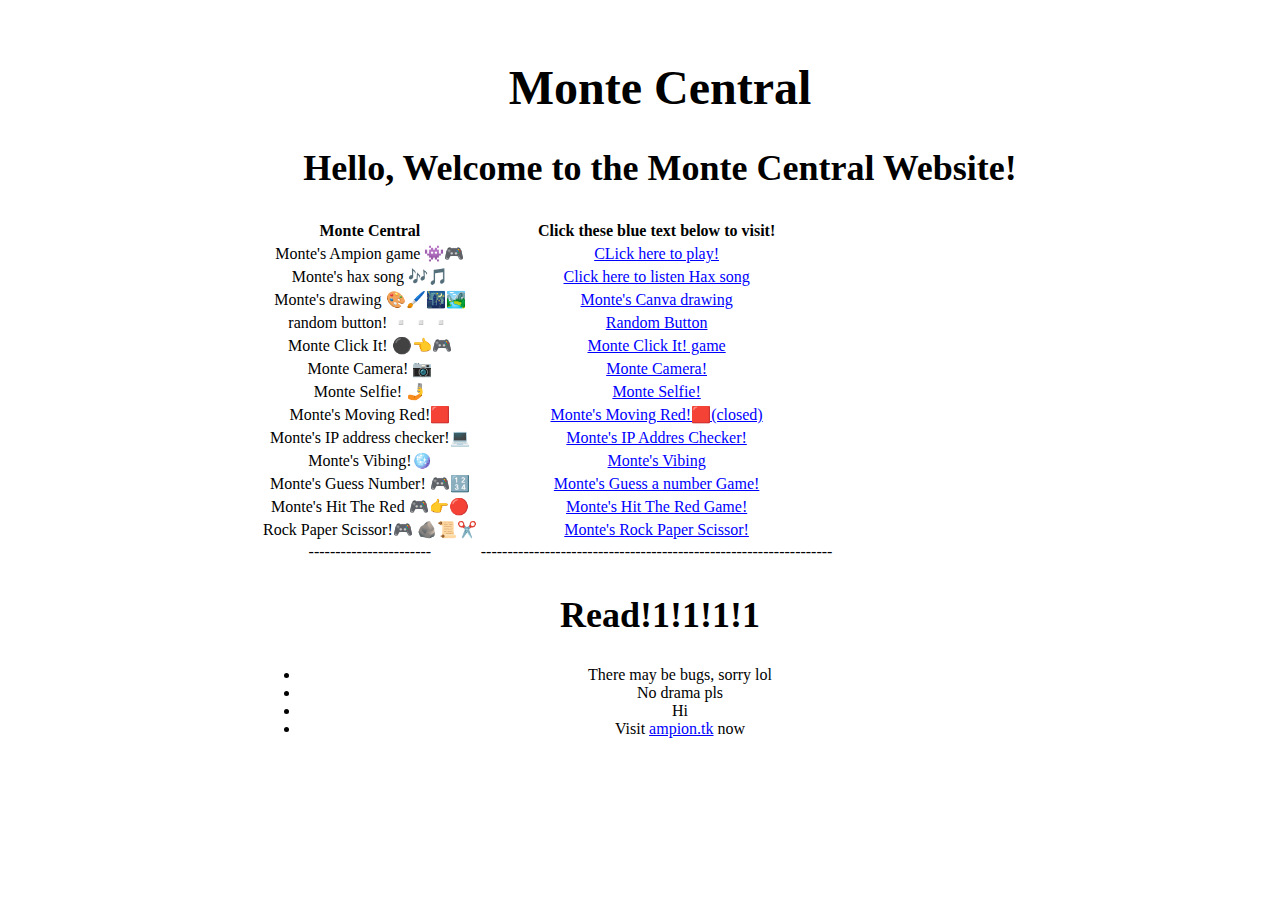
<file: index.html>
<html>
  <head>
    <link rel="stylesheet" href="style.css">
    <title>Monte Central</title>
  </head>
  <body>
    <style>
       body {
      background-image: url('https://phuwatthepro.github.io/montetesting/ab1.png');
      background-repeat: repeat;
      background-size: contain;
      background-position: top bottom;
      }
    </style>
    <div class="square2"></div>
    <div class="center">
      <div class="square">
    <h1 id="montetesing">Monte Central</h1>
    <h2 id="hello-welcome-to-monte-testing-website-">Hello, Welcome to the Monte Central Website!</h2>

    <table>
      <thead>
        <tr>
          <th>Monte Central</th>
          <th>Click these blue text below to visit!</th>
        </tr>
      </thead>
      <tbody>
        <tr>
          <td>Monte&#39;s Ampion game 👾🎮</td>
          <td>
            <a href="/montetesting/ampiongamestetris">CLick here to play!</a>
          </td>
        </tr>
        <tr>
          <td>Monte&#39;s hax song 🎶🎵</td>
          <td>
            <a href="/montetesting/Haxsong.mp3" target="_blank">Click here to listen Hax song</a>
          </td>
        </tr>
        <tr>
          <td>Monte&#39;s drawing 🎨🖌️🌃🏞️</td>
          <td>
            <a href="/montetesting/montecanva2">Monte&#39;s Canva drawing</a>
          </td>
        </tr>
        <tr>
          <td>random button! ▫️▫️▫️</td>
          <td>
            <a href="/montetesting/randombuttons">Random Button</a>
          </td>
        </tr>
        <tr>
          <td>Monte Click It! ⚫️👈🎮</td>
          <td>
            <a href="/montetesting/monteclickitgame">Monte Click It! game</a>
          </td>
        </tr>
        <tr>
          <td>Monte Camera! 📷</td>
          <td>
            <a href="/montetesting/montecamera">Monte Camera!</a>
          </td>
        </tr>  
        <tr>
          <td>Monte Selfie! 🤳</td>
          <td>
            <a href="/montetesting/montecameraselfie">Monte Selfie!</a>
          </td>
        </tr>
        <tr>
          <td>Monte's Moving Red!🟥</td>
          <td>
            <a href="">Monte's Moving Red!🟥(closed)</a>
          </td>
        </tr>
        <tr>
          <td>Monte's IP address checker!💻</td>
          <td>
            <a href="/montetesting/monteipaddress">Monte's IP Addres Checker!</a>
          </td>
        </tr>
         <tr>
          <td>Monte's Vibing!🪩</td>
          <td>
            <a href="/montetesting/montevibing/montevibing">Monte's Vibing</a>
          </td>
        </tr>
         <tr>
          <td>Monte's Guess Number! 🎮🔢</td>
          <td>
            <a href="/montetesting/guessnumber">Monte's Guess a number Game!</a>
          </td>
        </tr>
        <tr>
          <td>Monte's Hit The Red 🎮👉🔴</td>
          <td>
            <a href="/montetesting/hitthered/hitthered">Monte's Hit The Red Game!</a>
          </td>
        </tr>
        <tr>
          <td>Rock Paper Scissor!🎮 🪨📜✂️</td>
          <td>
            <a href="/montetesting/rockpaperscissor">Monte's Rock Paper Scissor!</a>
          </td>
        </tr>
        <tr>
          <td>-----------------------</td>
          <td>------------------------------------------------------------------</td>
        </tr>
      </tbody>
    </table>
    <h2 id="read-1-1-1-1">Read!1!1!1!1</h2>
    <ul>
      <li>There may be bugs, sorry lol</li>
      <li>No drama pls</li>
      <li>Hi</li>
      <li>Visit <a href="https://ampion.tk">ampion.tk</a> now</li>
    </ul>
  </body>
</html>
</file>
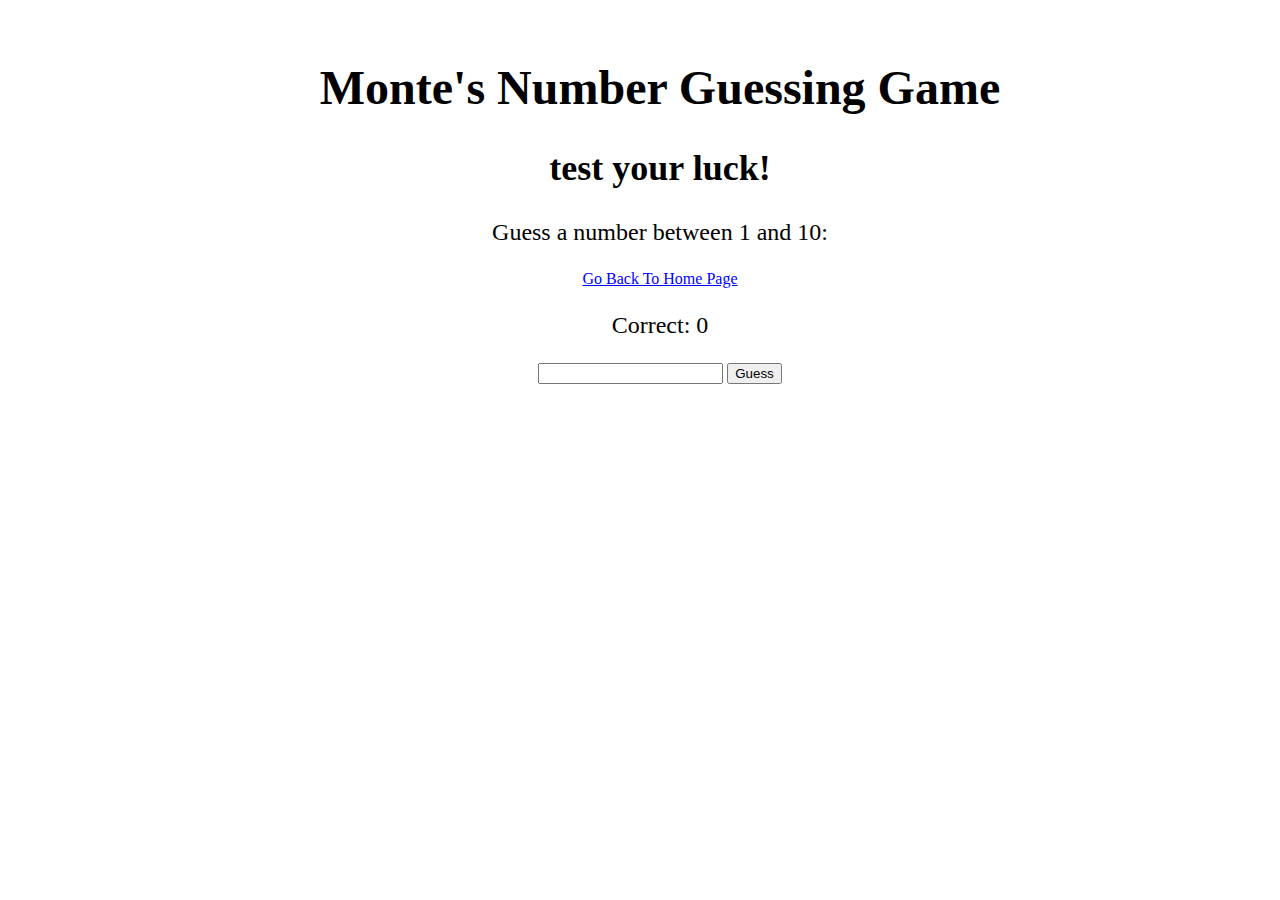
<file: guessnumber.html>
<html> 
  <link rel="stylesheet" href="style.css">
  <link rel="stylesheet" href="extra.css">
  <head>
    <title>Number Guessing Game</title>
     <div class="square2"></div>
    <div class="center">
      <div class="square">
     <h1> Monte's Number Guessing Game</h1>
    <h2>test your luck!</h2>
    <p>Guess a number between 1 and 10:</p>
    <a href="./">Go Back To Home Page</a>
  </head>
  <body>
    <p>Correct: <span id="correct">0</span></p>
    <input type="text" id="guess">
    <button id="button">Guess</button>
    <p id="result"></p>

    <script>
      const button = document.getElementById("button");
      const result = document.getElementById("result");
      const correct = document.getElementById("correct");

      // Get the correct counter value from localStorage
      let correctCount = localStorage.getItem("correctCount");
      if (correctCount == null) {
        correctCount = 0;
      }
      correct.textContent = correctCount;

      button.addEventListener("click", function() {
        const guess = document.getElementById("guess").value;
        const number = Math.floor(Math.random() * 10) + 1;
        if (guess == number) {
          result.textContent = "Correct!";
          correctCount++;
          correct.textContent = correctCount;
          localStorage.setItem("correctCount", correctCount);
        } else {
          result.textContent = `Wrong! The correct number was ${number}.`;
        }
      });
    </script>
  </body>
</html>
</file>
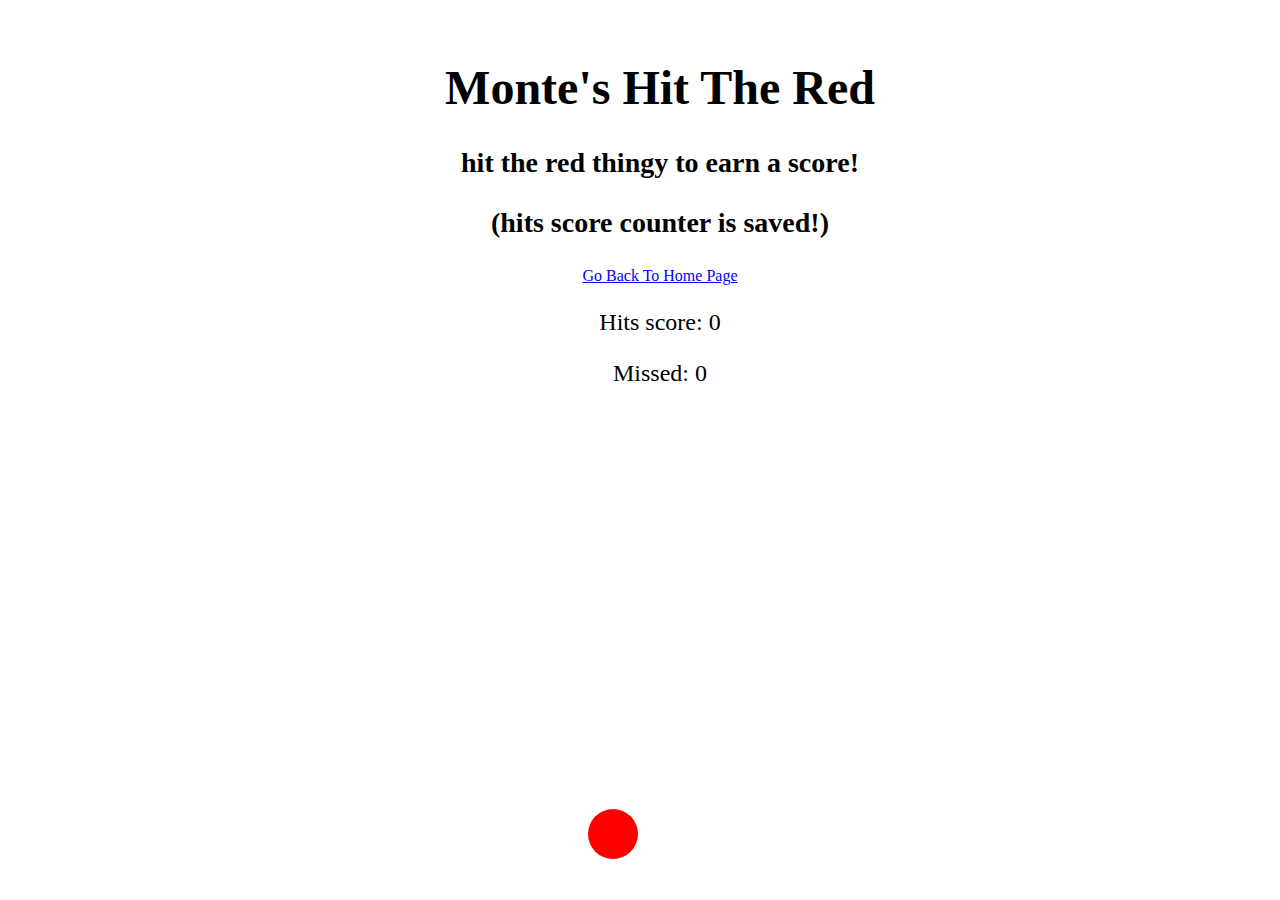
<file: hitthered.html>
<html>
  <link rel="stylesheet" href="style.css">
  <link rel="stylesheet" href="extra.css">
  <head>
    <title>Target Practice</title>
  </head>
  <body>
      <div class="square2"></div>
    <div class="center">
      <div class="square">
    <h1>Monte's Hit The Red</h1>
    <h3>hit the red thingy to earn a score!</h3>
    <h3>(hits score counter is saved!)</h3>
    <a href="./">Go Back To Home Page</a>
    <p>Hits score: <span id="hits">0</span></p>
    <p>Missed: <span id="misses">0</span></p>
    <div id="target"></div>

    <script>
      const target = document.getElementById("target");
      const hits = document.getElementById("hits");
      const misses = document.getElementById("misses");

      let targetX = Math.floor(Math.random() * window.innerWidth);
      let targetY = Math.floor(Math.random() * window.innerHeight);
      target.style.left = `${targetX}px`;
      target.style.top = `${targetY}px`;

      // Get the hits and misses counters from localStorage
      let hitsCount = localStorage.getItem("hitsCount");
      if (hitsCount == null) {
        hitsCount = 0;
      }
      hits.textContent = hitsCount;

      let missesCount = localStorage.getItem("missesCount");
      if (missesCount == null) {
        missesCount = 0;
      }
      misses.textContent = missesCount;

      target.addEventListener("click", function() {
        hitsCount++;
        hits.textContent = hitsCount;
        localStorage.setItem("hitsCount", hitsCount);
        targetX = Math.floor(Math.random() * window.innerWidth);
        targetY = Math.floor(Math.random() * window.innerHeight);
        target.style.left = `${targetX}px`;
        target.style.top = `${targetY}px`;
      });

      window.addEventListener("click", function(event) {
        if (event.target != target) {
          missesCount++;
          misses.textContent = missesCount;
          localStorage.setItem("missesCount", missesCount);
        }
      });
    </script>
  </body>
</html>
</file>
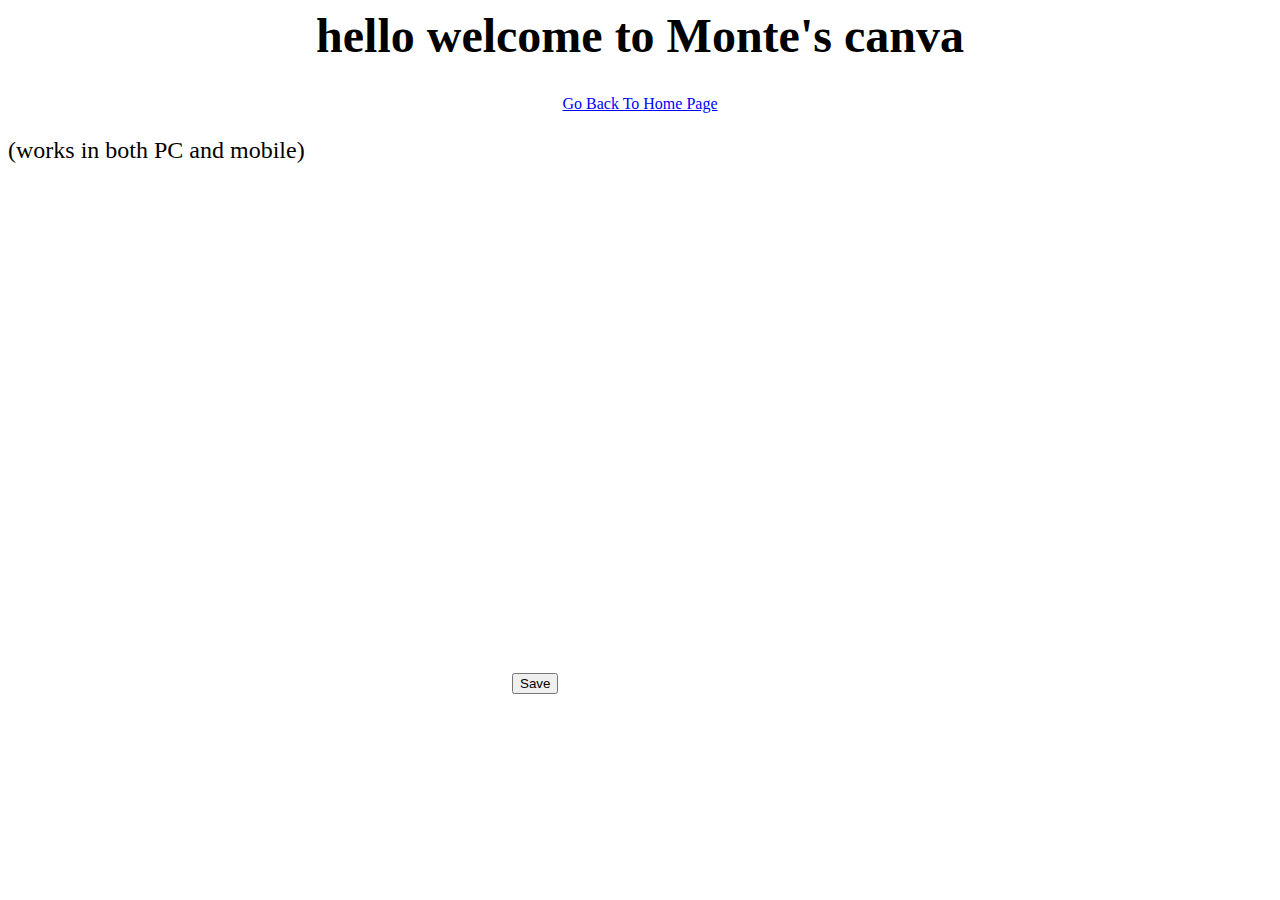
<file: montecanva2.html>
<html>
  <link rel="stylesheet" href="style.css">
  <link rel="stylesheet" href="extra.css">
  <head>
    <title>Monte Drawing</title>
    <h1>hello welcome to Monte's canva</h1>
    <a href="./">Go Back To Home Page</a>
    <p>(works in both PC and mobile)</p>
  </head>
  <body>
    <canvas id="drawing" width="500" height="500"></canvas>
    <button id="save">Save</button>

    <script>
      const canvas = document.getElementById("drawing");
      const context = canvas.getContext("2d");
      let isDrawing = false;
      let lastX = 0;
      let lastY = 0;

      canvas.addEventListener("mousedown", function(e) {
        isDrawing = true;
        lastX = e.offsetX;
        lastY = e.offsetY;
      });

      canvas.addEventListener("mousemove", function(e) {
        if (isDrawing) {
          context.beginPath();
          context.moveTo(lastX, lastY);
          context.lineTo(e.offsetX, e.offsetY);
          context.stroke();
          lastX = e.offsetX;
          lastY = e.offsetY;
        }
      });

      canvas.addEventListener("mouseup", function() {
        isDrawing = false;
      });

      canvas.addEventListener("mouseout", function() {
        isDrawing = false;
      });

      // Add touch event handlers for mobile devices
      canvas.addEventListener("touchstart", function(e) {
        isDrawing = true;
        lastX = e.touches[0].clientX - canvas.offsetLeft;
        lastY = e.touches[0].clientY - canvas.offsetTop;
      });

      canvas.addEventListener("touchmove", function(e) {
        if (isDrawing) {
          context.beginPath();
          context.moveTo(lastX, lastY);
          context.lineTo(e.touches[0].clientX - canvas.offsetLeft, e.touches[0].clientY - canvas.offsetTop);
          context.stroke();
          lastX = e.touches[0].clientX - canvas.offsetLeft;
          lastY = e.touches[0].clientY - canvas.offsetTop;
        }
      });

      canvas.addEventListener("touchend", function() {
        isDrawing = false;
      });

      const saveButton = document.getElementById("save");
      saveButton.addEventListener("click", function() {
        const image = canvas.toDataURL();
        window.open(image, "Drawing");
      });
    </script>
  </body>
</html>
</file>
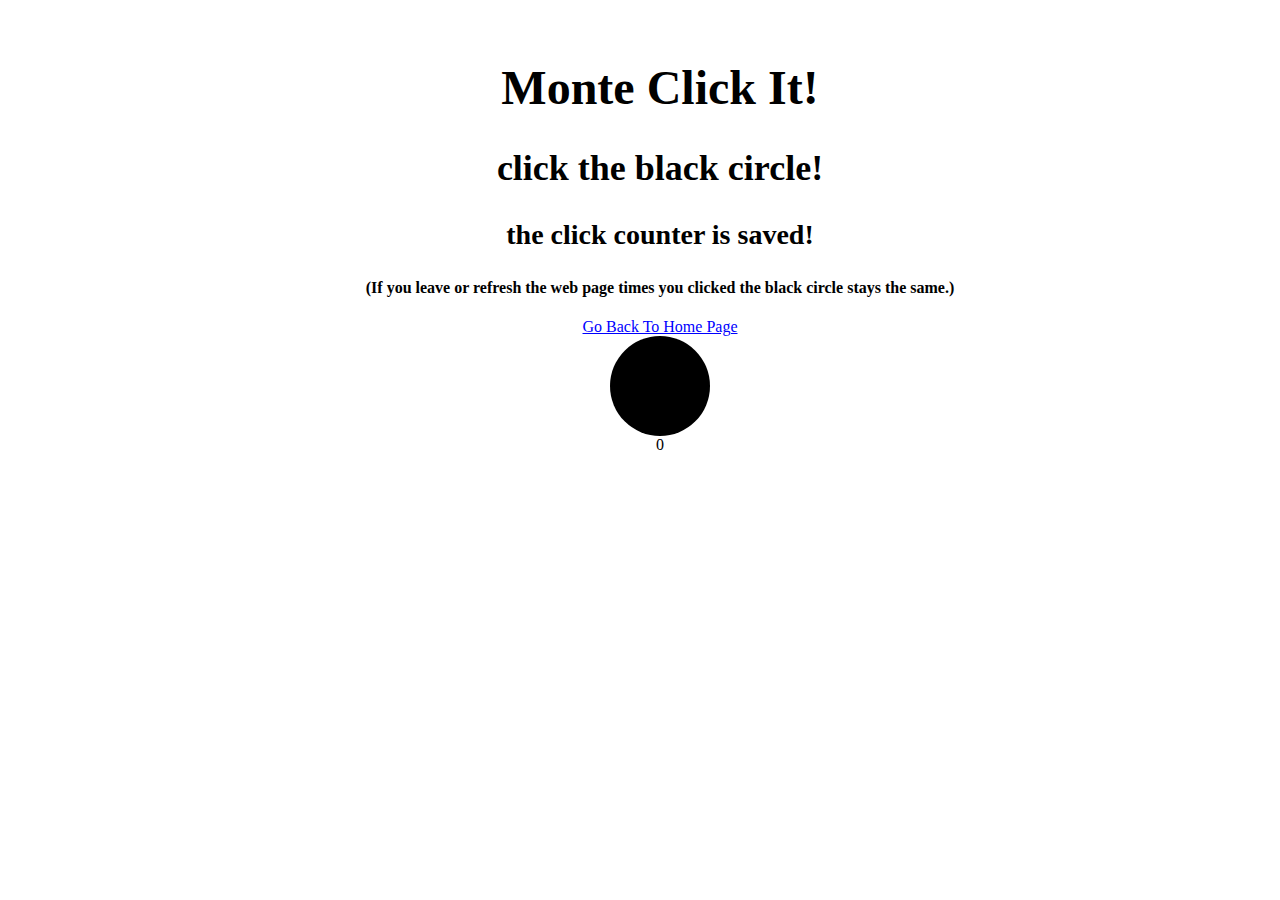
<file: monteclickitgame.html>
<html>
  <head>
     <div class="square2"></div>
    <div class="center">
      <div class="square">
    <title>Monte Click It!</title>
    <link rel="stylesheet" href="style.css">
    <link rel="stylesheet" href="extra.css">
    <h1>Monte Click It!</h1>
    <h2>click the black circle!</h2>
    <h3>the click counter is saved!</h3>
    <h4>(If you leave or refresh the web page times you clicked the black circle stays the same.)</h4>
    <a href="./">Go Back To Home Page</a>
  </head>
  <body>
    <div id="circle" onclick="incrementCounter()"></div>
    <div id="counter">0</div>
    <script>
      let count = 0;
      function incrementCounter() {
        count += 1;
        document.getElementById("counter").innerHTML = count;
        setCookie("counter", count, 365);
      }
      function setCookie(name, value, days) {
        var expires = "";
        if (days) {
          var date = new Date();
          date.setTime(date.getTime() + (days*24*60*60*1000));
          expires = "; expires=" + date.toUTCString();
        }
        document.cookie = name + "=" + (value || "")  + expires + "; path=/";
      }
      function getCookie(name) {
        var nameEQ = name + "=";
        var ca = document.cookie.split(';');
        for(var i=0;i < ca.length;i++) {
          var c = ca[i];
          while (c.charAt(0)==' ') c = c.substring(1,c.length);
          if (c.indexOf(nameEQ) == 0) return c.substring(nameEQ.length,c.length);
        }
        return null;
      }
      window.onload = function() {
        let storedValue = getCookie("counter");
        if (storedValue) {
          count = parseInt(storedValue);
          document.getElementById("counter").innerHTML = count;
        }
      }
    </script>
  </body>
</html>
</file>
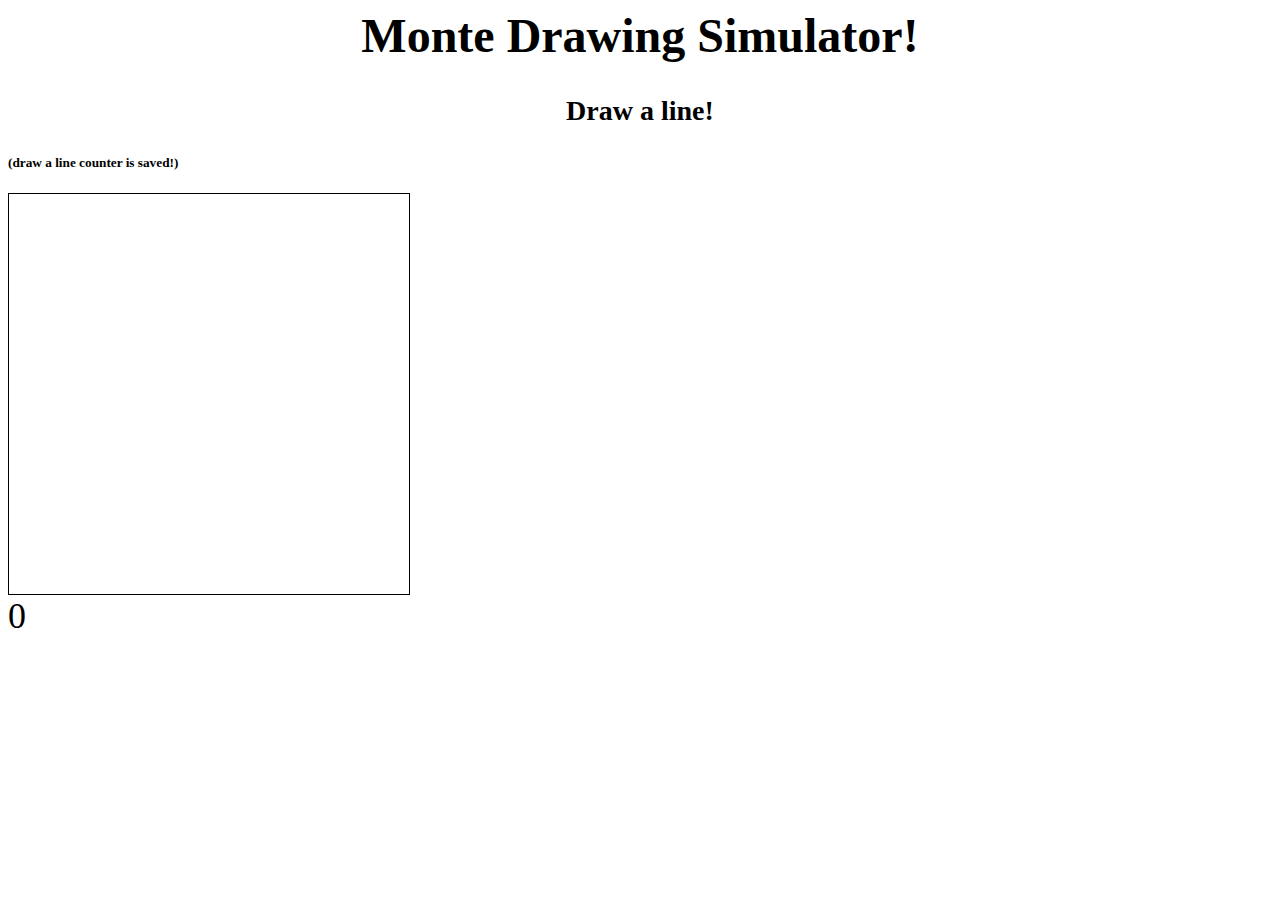
<file: montedrawingsimulator.html>
<html>
  <head>
    <title>Draw on the Canvas</title>
    <link rel="stylesheet" href="style.css">
    <h1>Monte Drawing Simulator!</h1>
    <h3>Draw a line!</h3>
    <h5>(draw a line counter is saved!)</h5>
    <style>
      #canvas {
        border: 1px solid black;
      }
      #counter {
        font-size: 36px;
      }
    </style>
  </head>
  <body>
    <canvas id="canvas" width="400" height="400"></canvas>
    <div id="counter">0</div>
    <script>
      let count = 0;
      let canvas = document.getElementById("canvas");
      let context = canvas.getContext("2d");
      let isDrawing = false;
      let lastX = 0;
      let lastY = 0;

      canvas.addEventListener("mousedown", function(event) {
        isDrawing = true;
        lastX = event.offsetX;
        lastY = event.offsetY;
      });

      canvas.addEventListener("mousemove", function(event) {
        if (isDrawing) {
          let currentX = event.offsetX;
          let currentY = event.offsetY;
          context.beginPath();
          context.moveTo(lastX, lastY);
          context.lineTo(currentX, currentY);
          context.stroke();
          lastX = currentX;
          lastY = currentY;
          count += 1;
          document.getElementById("counter").innerHTML = count;
          setCookie("counter", count, 365);
        }
      });

      canvas.addEventListener("mouseup", function(event) {
        isDrawing = false;
      });

      function setCookie(name, value, days) {
        var expires = "";
        if (days) {
          var date = new Date();
          date.setTime(date.getTime() + (days*24*60*60*1000));
          expires = "; expires=" + date.toUTCString();
        }
        document.cookie = name + "=" + (value || "")  + expires + "; path=/";
      }
      function getCookie(name) {
        var nameEQ = name + "=";
        var ca = document.cookie.split(';');
        for(var i=0;i < ca.length;i++) {
          var c = ca[i];
          while (c.charAt(0)==' ') c = c.substring(1,c.length);
          if (c.indexOf(nameEQ) == 0) return c.substring(nameEQ.length,c.length);
        }
        return null;
      }
      window.onload = function() {
        let storedValue = getCookie("counter");
        if (storedValue) {
          count = parseInt(storedValue);
          document.getElementById("counter");
        }
      }
</file>
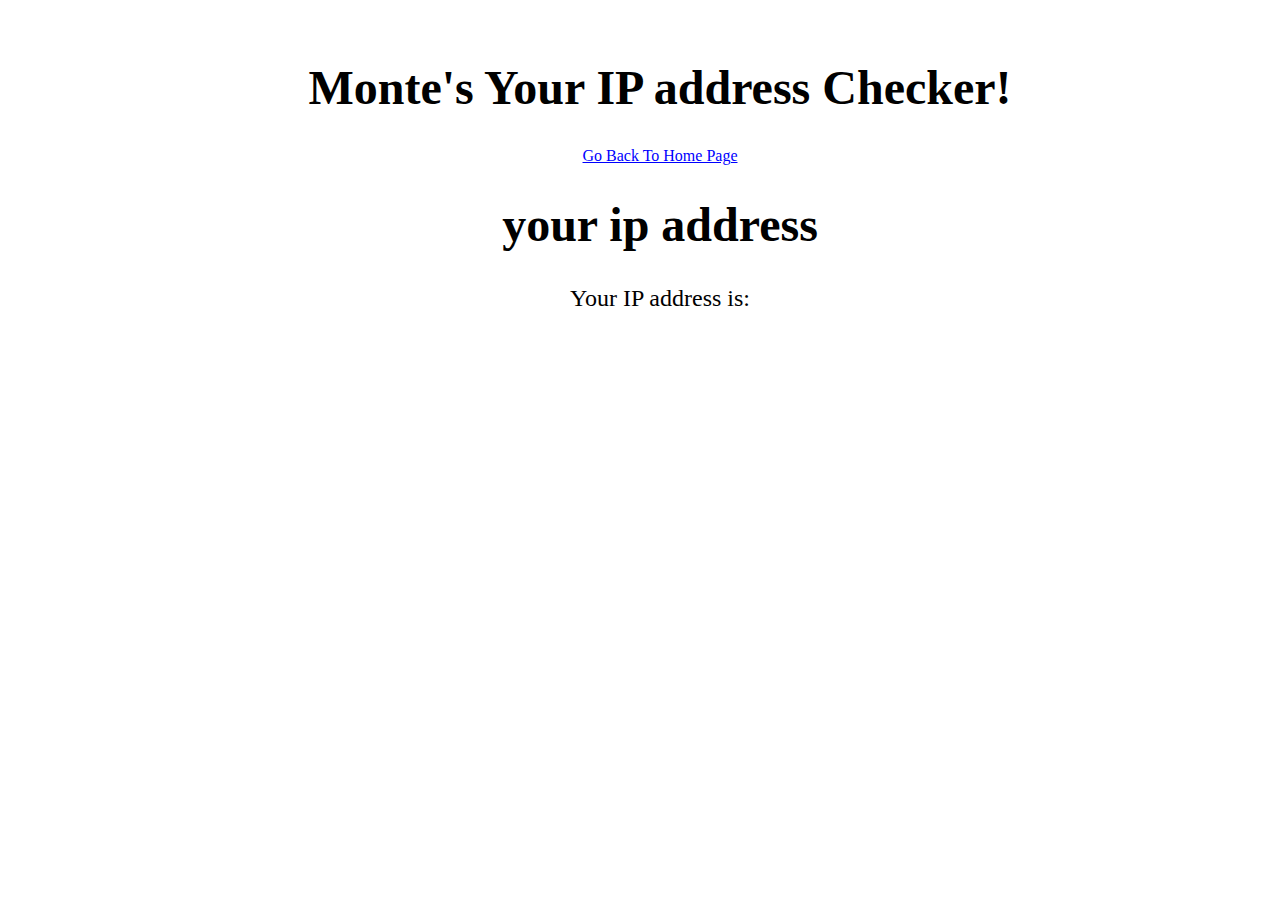
<file: monteipaddress.html>
<!DOCTYPE html>
<html>
<head>
  <link rel="stylesheet" href="style.css">
  <link rel="stylesheet" href="extra.css">
   <div class="square2"></div>
    <div class="center">
      <div class="square">
  <link rel="stylesheet" href="style.css">
  <title>IP Address Display</title>
  <h1>Monte's Your IP address Checker!</h1>
  <a href="./">Go Back To Home Page</a>
  <h1>your ip address</h1>
  <p id="ip-address">Your IP address is:</p>
</head>
<body>
  <div id="ip-address"></div>
  <script>
    fetch('https://api.ipify.org?format=json')
      .then(response => response.json())
      .then(data => {
        const ip = data.ip;
        document.getElementById('ip-address').innerHTML = `Your IP address is: ${ip}`;
      });
  </script>
</body>
</html>
</file>
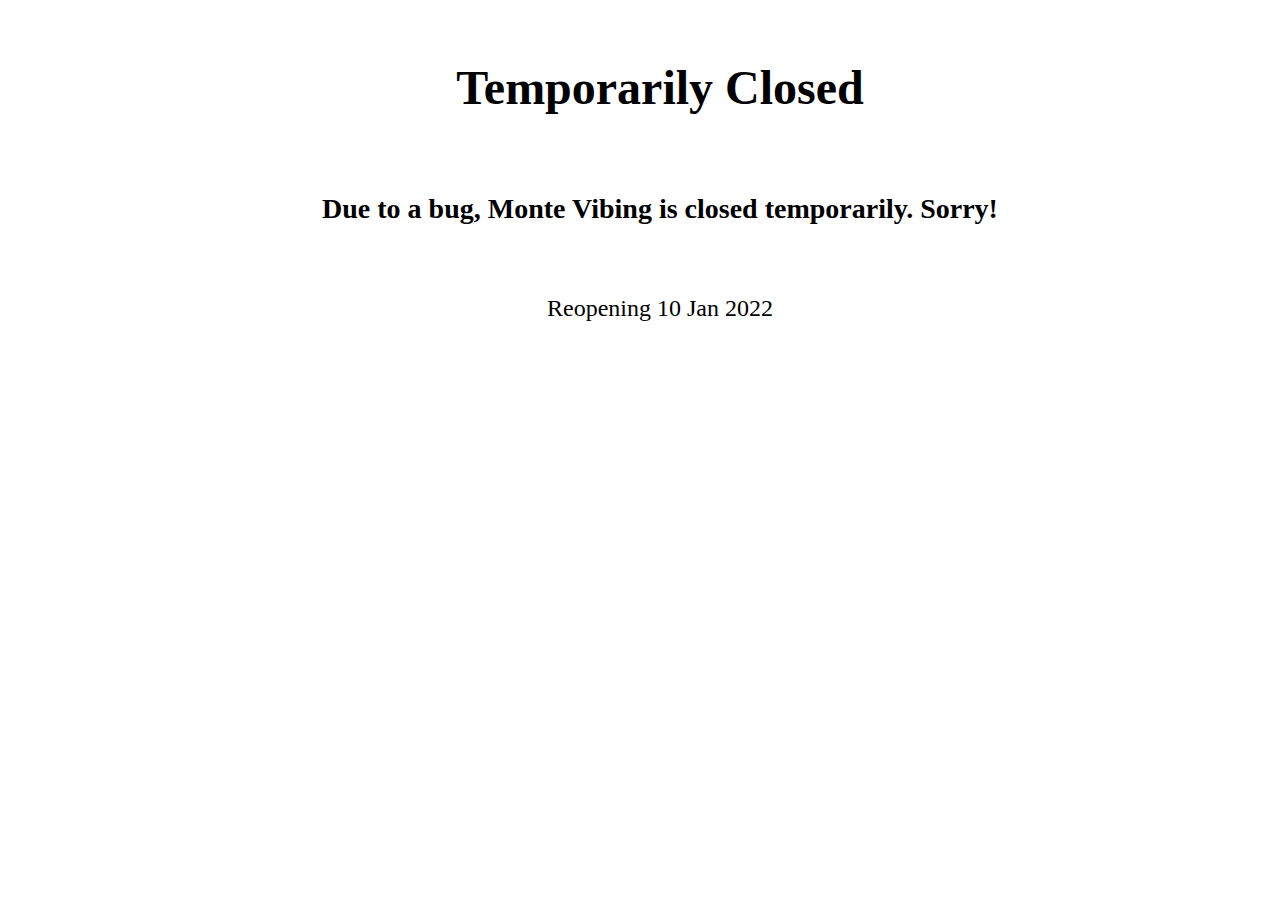
<file: montevibing.html>
<html>
  <link rel="stylesheet" href="style.css">
  <head>
    <title>Closed</title>
  </head>
  <body>
      <div class="square2"></div>
    <div class="center">
      <div class="square">
    <h1>Temporarily Closed</h1><br>
    <h3>Due to a bug, Monte Vibing is closed temporarily. Sorry!</h3><br>
    <p>Reopening 10 Jan 2022</p>
  </body>
</html>
</file>
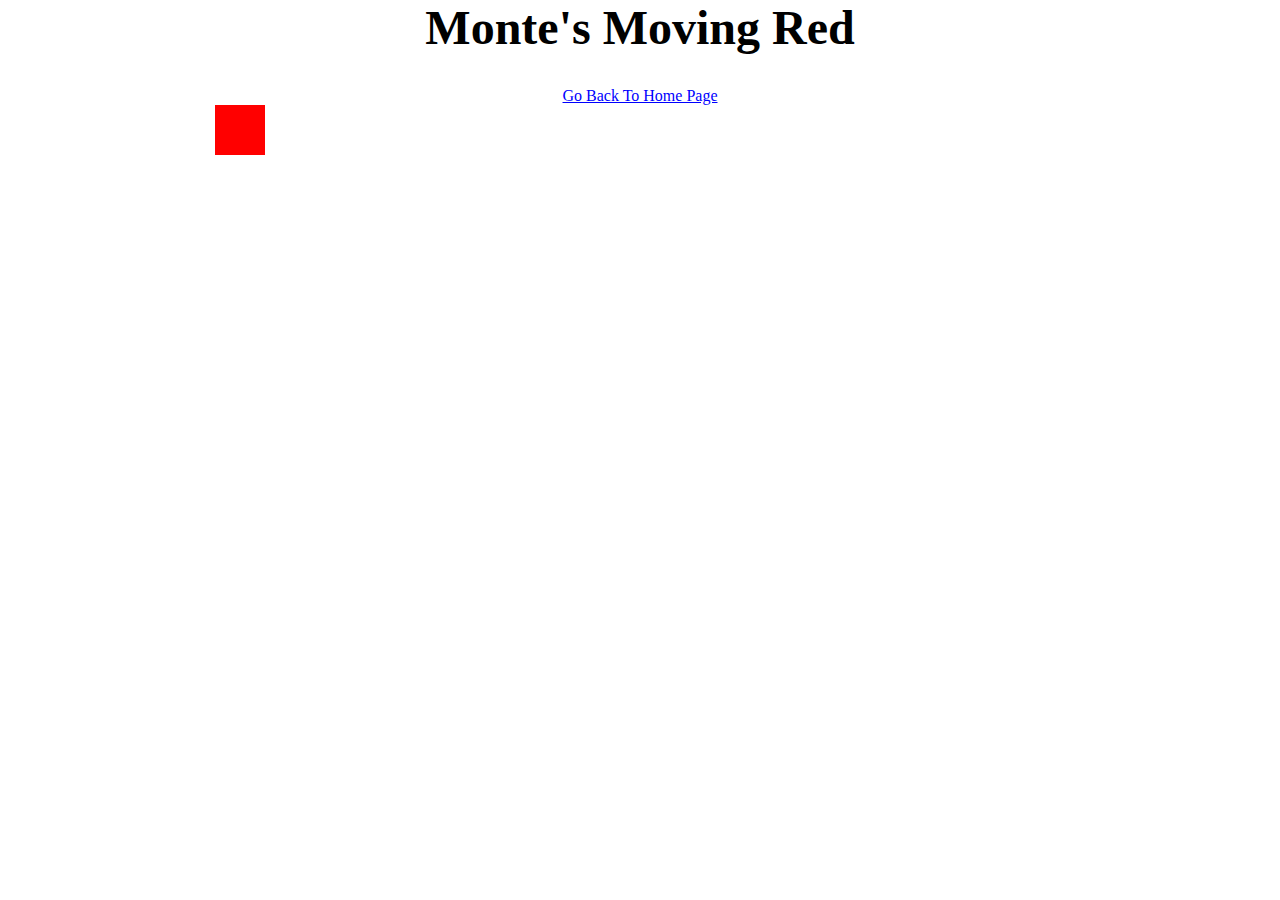
<file: movingred.html>
<html>
  <link rel="stylesheet" href="style.css">
  <link rel="stylesheet" href="extra.css">
  <head>
    <div class="square2"></div>
    <title>Moving Red</title>
    <h1>Monte's Moving Red</h1>
    <a href="./">Go Back To Home Page</a>
    <style>
      body {
        margin: 0;
        padding: 0;
      }
      canvas {
        display: block;
      }
    </style>
  </head>
  <body>
    <canvas id="canvas" width="1200" height="400"></canvas>
    <script>
      let canvas = document.getElementById("canvas");
      let context = canvas.getContext("2d");
      let x = 0;
      let y = 0;
      let speed = 5;
      let direction = "right";

      function draw() {
        context.clearRect(0, 0, canvas.width, canvas.height);
        context.fillStyle = "red";
        context.fillRect(x, y, 50, 50);
      }

      function update() {
        if (direction == "right") {
          x += speed;
        } else {
          x -= speed;
        }
        if (x > canvas.width) {
          direction = "left";
        }
        if (x < 0) {
          direction = "right";
        }
      }

      function loop() {
        draw();
        update();
        requestAnimationFrame(loop);
      }

      loop();
    </script>
  </body>
</html>
</file>
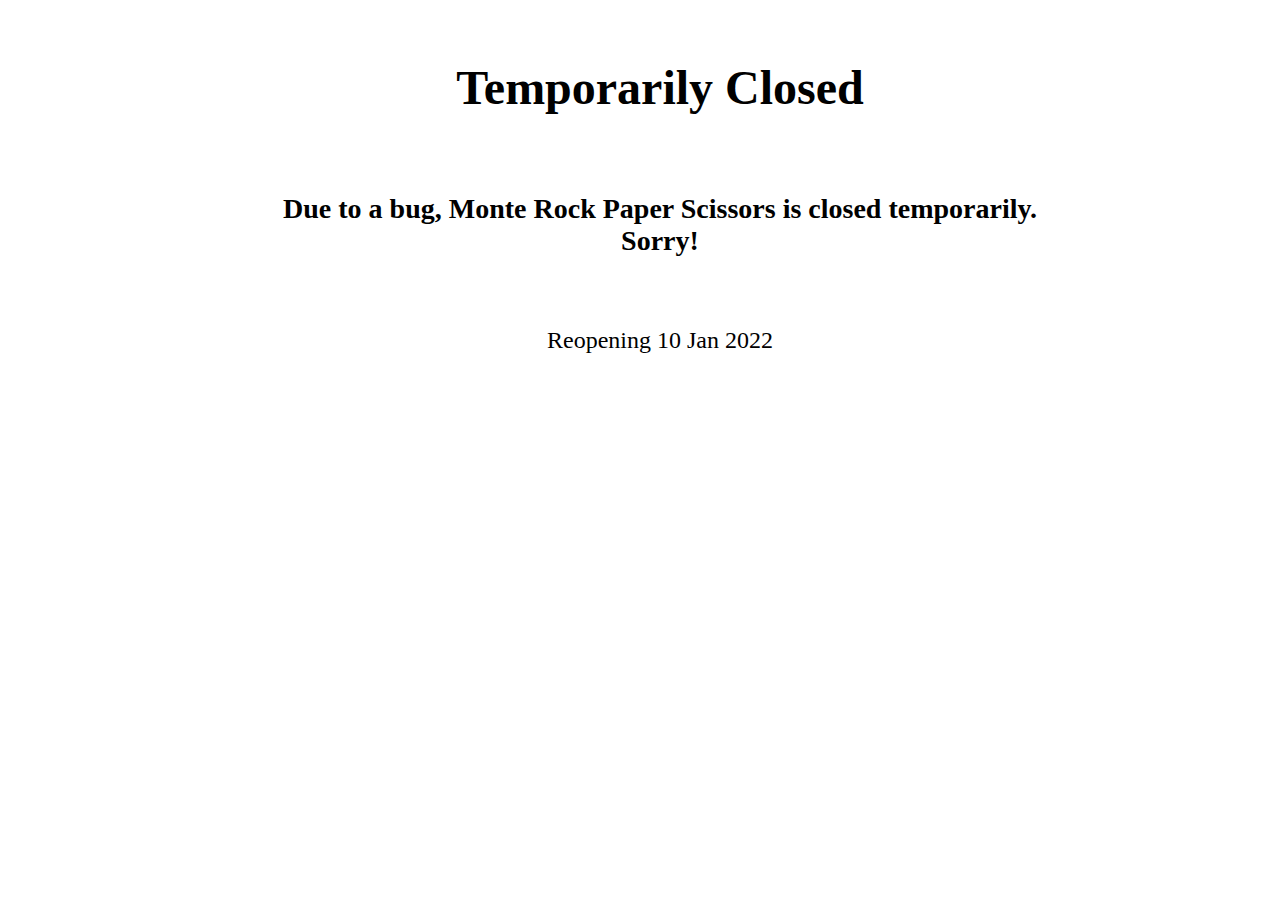
<file: rockpaperscissor.html>
<html>
  <link rel="stylesheet" href="style.css">
  <head>
    <title>Closed</title>
  </head>
  <body>
      <div class="square2"></div>
    <div class="center">
      <div class="square">
    <h1>Temporarily Closed</h1><br>
    <h3>Due to a bug, Monte Rock Paper Scissors is closed temporarily. Sorry!</h3><br>
    <p>Reopening 10 Jan 2022</p>
  </body>
</html>
</file>
<file: style.css>
/* Add GG Ampion Font */

@font-face {font-family: ggampion; src: url(https://phuwatthepro.github.io/montetesting/gg_ampion-v1.ttf);}

body {font-family: ggampion;}

/* Font styling */

h1 {font-size: 3em;}

h2 {font-size: 2.25em;}

h3 {font-size: 1.75em;}

p {font-size: 1.5em;}

/* Link coloring */

a:link {color: blue;}

a:visited {color: blue;}

a:hover {color: blue;}

a:active {color: blue;}

/* Centering */

.square2 {
    background-color: white;
    width: 1000px;
    height: 150px;
    margin: auto;
    position: absolute;
    top: 0;
    left: 0;
    right: 0;
    z-index: -1;
    border-radius: 20px;
}
  
a {
  text-align: center;
}

h1 {
  text-align: center;
}

h2 {
  text-align: center;
}

td {
  text-align: center;
}

tr {
  text-align: center;
}

th {
  text-align: center;
}

h3 {
  text-align: center;
}

ul {
  text-align: center;
}

li {
  text-align: center;
}

.center {
  margin: auto;
  display: block;
  width: 800px;
  height: 850px;
  border-radius: 20px;
}

.square {
  background-color: white;
  width: 800px;
  height: 850px;
  margin: auto;
  text-align: center;
  padding: 20px;
  border-radius: 20px;
}

body {
  background-image: url('https://phuwatthepro.github.io/montetesting/OIP.jpg');
  background-size: cover;
  background-repeat: repeat-y;
}

/* Miscellaneous Styling */

.no-bullets {
    list-style-type: none;
}

/* Styling for Game Pages */

#target {
  position: absolute;
  width: 50px;
  height: 50px;
  background-color: red;
  border-radius: 50%;
}

#circle {
  width: 100px;
  height:
    100px;
  border-radius: 50%;
  background-color: black;
  cursor: pointer;
  margin:
    auto;
  display: block;
}

.container {
  display: flex;
  flex-direction: column;
  align-items: center;
}

.choices {
  display: flex;
  v
}

.choice {
  height: 100px;
  width: 100px;
  border: 1px solid black;
  display: flex;
  justify-content: center;
  align-items: center;
  font-size: 24px;
  cursor: pointer;
  background-color: white;
}

.choice:hover {
  background-color: lightgray;
}

.result {
  margin-top: 20px;
  font-size: 24px;
}

.scores {
  margin-top: 20px;
  font-size: 18px;
}
</file>
<file: extra.css>
.square2 {
      background-color: white;
      width: 1000px;
      height: 150px;
      margin: auto;
      position: absolute;
      top: 0;
      left: 0;
      right: 0;
      z-index: -1;
      border-radius: 20px;
      }
       a {
      text-align: center;
      display: block;
      }
       h1 {
      text-align: center;
      }
       h2 {
      text-align: center;
      }
       td {
      text-align: center;
      }
       tr {
      text-align: center;
      }
       th {
      text-align: center;
      }
       h3 {
      text-align: center;
      }
       ul {
      text-align: center;
      }
       li {
      text-align: center;
      }
       .center {
      margin: auto;
      display: block;
      width: 800px;
      height: 850px;
      border-radius: 20px;
      }
      .square {
      background-color: white;
      width: 800px;
      height: 850px;
      margin: auto;
      text-align: center;
      padding: 20px;
      border-radius: 20px;
      }
       body {
      background-image: url('https://phuwatthepro.github.io/montetesting/ab1.png');
      background-repeat: repeat;
      background-size: contain;
      background-position: top bottom;
      }
</file>
